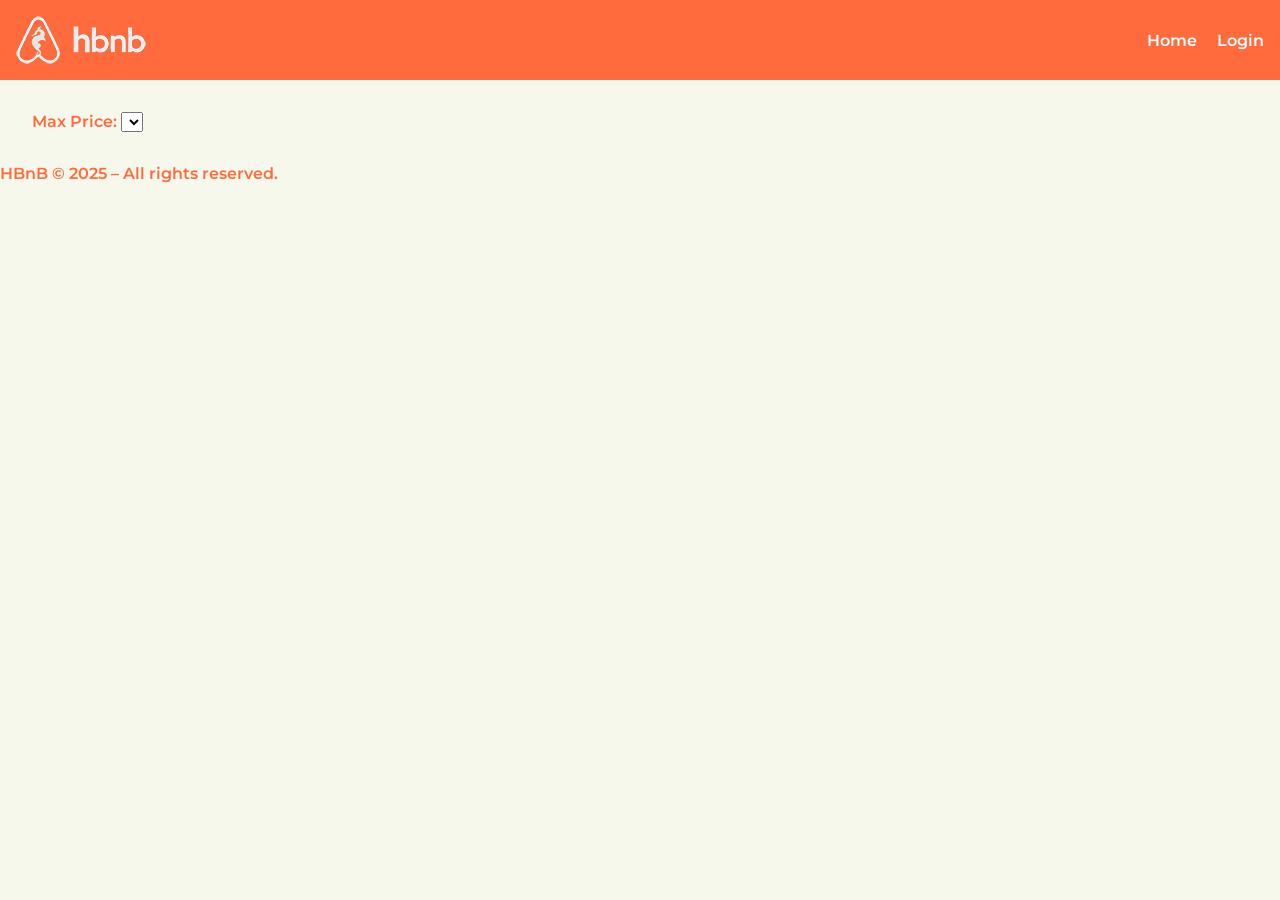
<file: parte 4/index.html>
<!DOCTYPE html>
<html lang="en">
<head>
    <meta charset="UTF-8">
    <meta name="viewport" content="width=device-width, initial-scale=1.0">
    <title>List of Places</title>
    <link rel="stylesheet" href="styles.css">
    <link href="https://fonts.googleapis.com/css2?family=Montserrat:wght@300;400;500;600;700&display=swap" rel="stylesheet">

</head>
<body>
    
    <header>
        <img src="images/logo.png" alt="HBnB Logo" class="logo">
        <nav>
            <a href="index.html">Home</a>
            <a href="login.html"  class="login-button" id="login-link">Login</a>
        </nav>
        
    </header>
    
    <main>
        <section id="filter">
            <label for="price-filter">Max Price:</label>
            <select id="price-filter">
                <!-- Options will be populated dynamically -->
            </select>
        </section>
        <section id="places-list">
            <!-- List of places will be populated dynamically -->
        </section>
    </main>

    <footer>
        <p>HBnB © 2025 – All rights reserved.</p>
    </footer>
    <script src="scripts.js"></script>
</body>
</html>
</file>
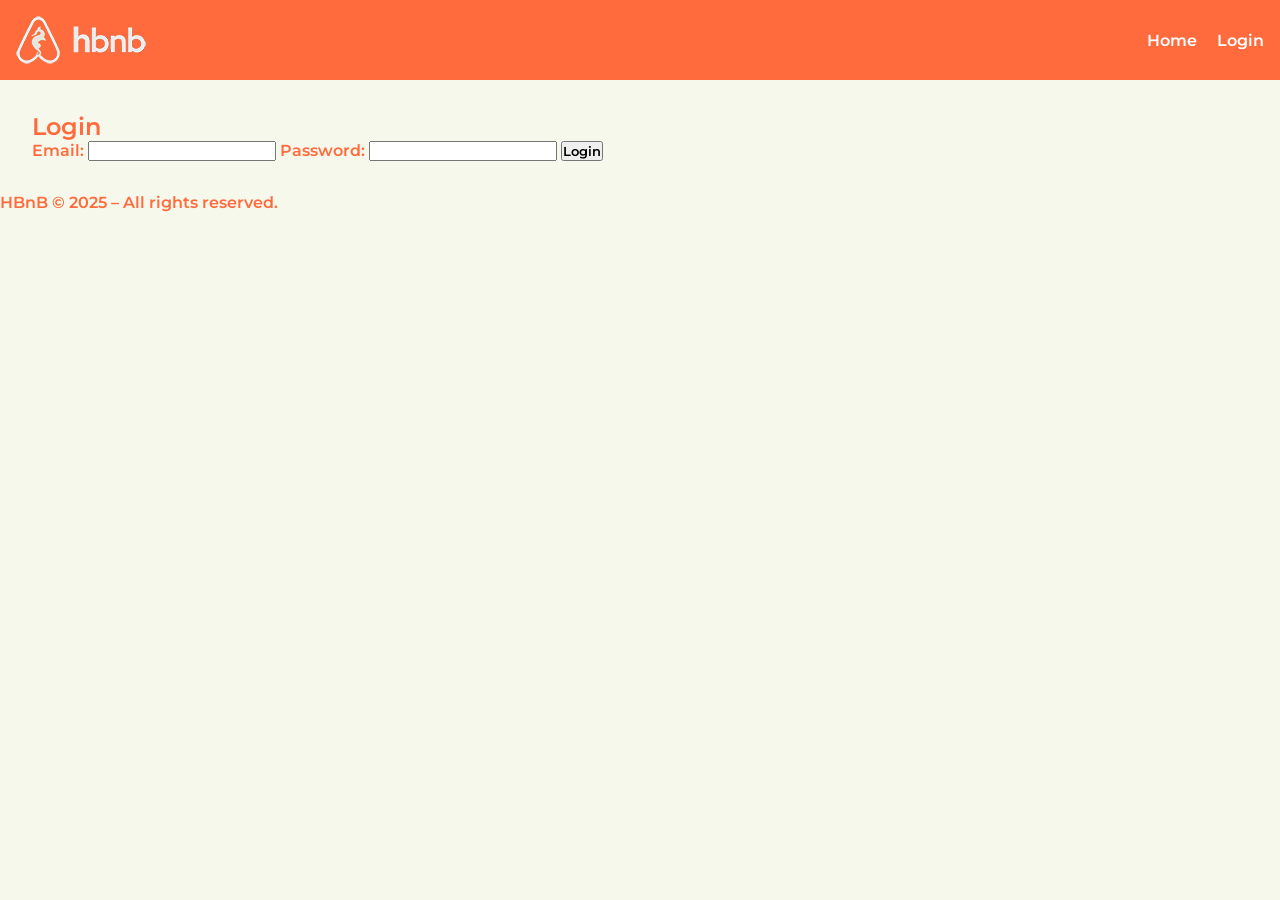
<file: parte 4/login.html>
<!DOCTYPE html>
<html lang="en">
<head>
    <meta charset="UTF-8">
    <meta name="viewport" content="width=device-width, initial-scale=1.0">
    <title>Login</title>
    <link rel="stylesheet" href="styles.css">
</head>
<body>
    <header>
        <img src="images/logo.png" alt="HBnB Logo" class="logo">
        <nav class="navbar">
            <a href="index.html">Home</a>
            <a href="login.html" class="login-button">Login</a>
        </nav>
    </header>
    <main>
        <form id="login-form">
            <h2>Login</h2>
            <label for="email">Email:</label>
            <input type="email" id="email" name="email" required>
            
            <label for="password">Password:</label>
            <input type="password" id="password" name="password" required>
            
            <button type="submit">Login</button>
        </form>
    </main>
    <footer>
    <p>HBnB © 2025 – All rights reserved.</p>
    </footer>
    <script src="scripts.js"></script>
</body>
</html>
</file>
<file: parte 4/styles.css>
/* 
  This is a SAMPLE File to get you started. Follow the instructions on the project to complete the tasks. 
  You'll probably need to override some of theese styles.
*/
@import url('https://fonts.googleapis.com/css2?family=Montserrat:wght@300;400;500;600;700&display=swap');

* {
    box-sizing: border-box;
    margin: 0;
    padding: 0;
    font-family: 'Montserrat', sans-serif;
    font-weight: 600;
}

body {
    background-color: #f6f8eb;
    color: #ff6b3d;
}

header {
    background-color: #ff6b3d;
    color: #f6f8eb;
    padding: 1rem;

    display: flex;
    align-items: center;
    justify-content: space-between;
    gap: 20px;
}

nav a {
    color: #fff;
    text-decoration: none;
    margin-left: 1rem;
}

main {
    padding: 2rem;
}
</file>
